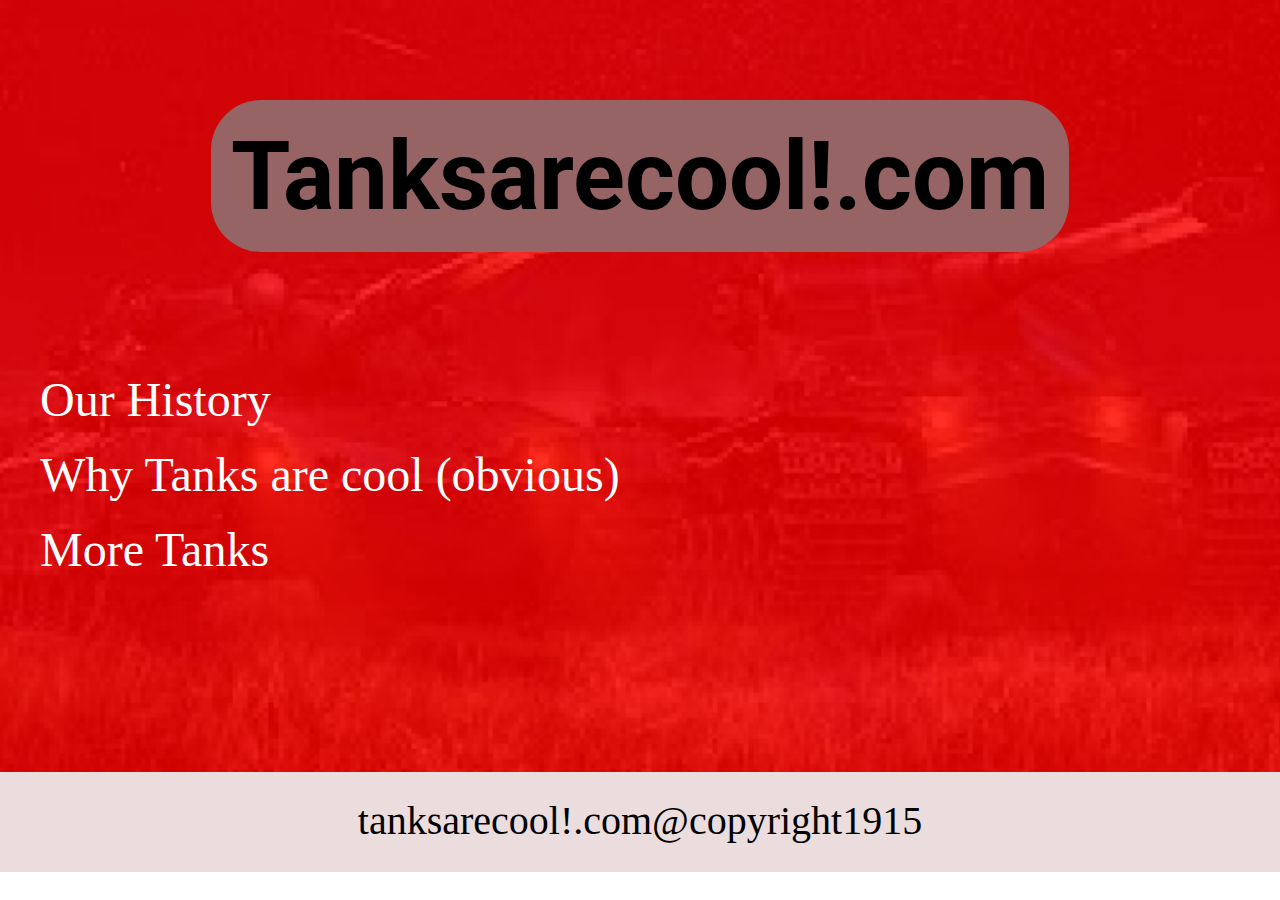
<file: Tanksarecool.com/index.html>
<!DOCTYPE html>
<html lang="pt-br">
	<head>

		<meta charset="UTF-8">
		<title> Tanksarecool!.com </title>

		<link rel="stylesheet" href="Tanksarecool-index.css">
		<link rel="preconnect" href="https://fonts.googleapis.com">
		<link rel="preconnect" href="https://fonts.gstatic.com" crossorigin>
		<link href="https://fonts.googleapis.com/css2?family=Roboto:wght@300&display=swap" rel="stylesheet">


	</head>
	<body>

		<div id="s1">
		
		<center><h1 id="tit">Tanksarecool!.com</h1></center>

		<a class="links" href="Tanksarecool-history.html">Our History</a>
		<a class="links" href="Tanksarecool-why.html">Why Tanks are cool (obvious)</a>
		<a class="links" href="Tanksarecool-tanks.html">More Tanks</a>
		
		</div>
		<footer>
			<center><p id="foot">tanksarecool!.com@copyright1915</p></center>
		</footer>
	</body>
</html>
</file>
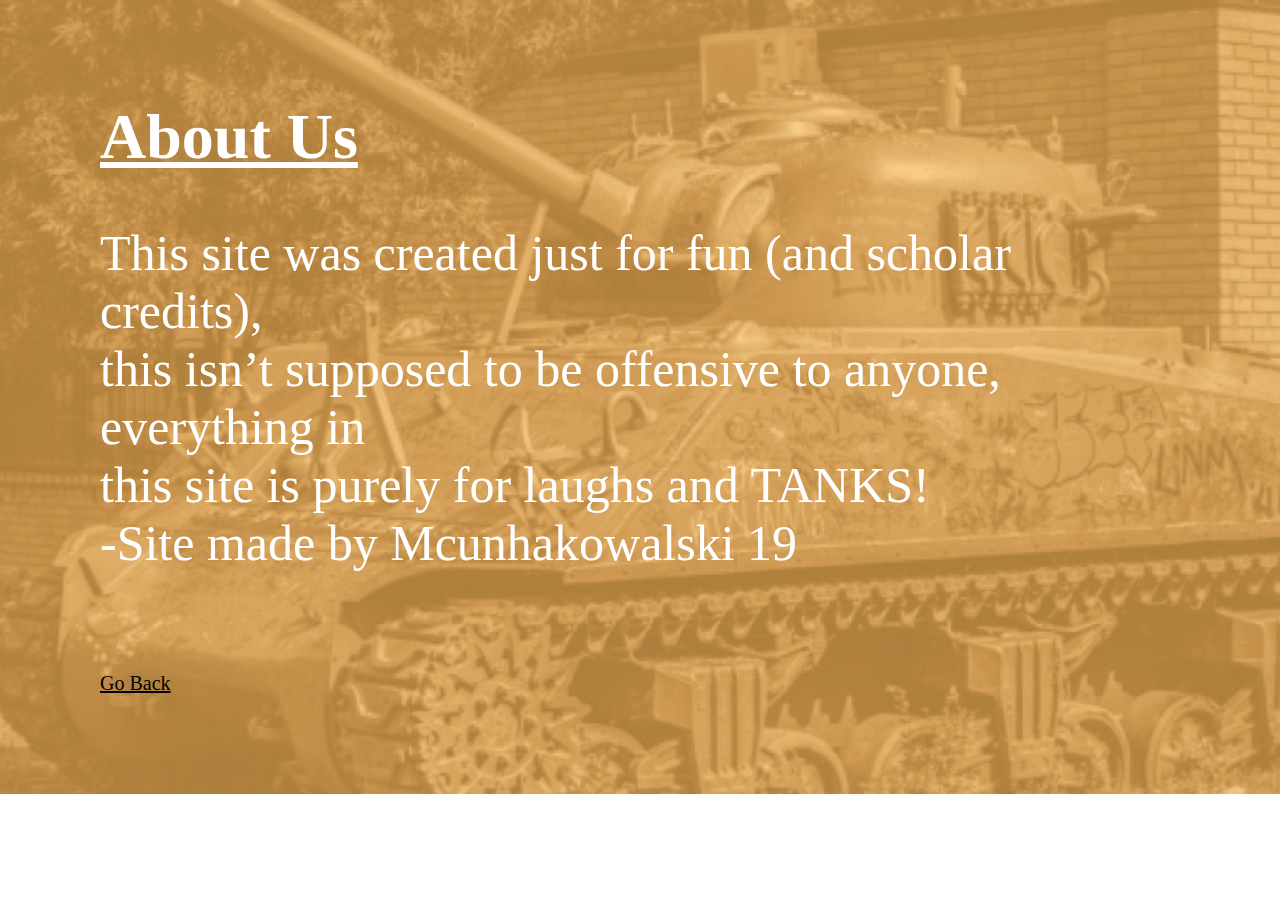
<file: Tanksarecool.com/Tanksarecool-history.html>
<!DOCTYPE html>
<html lang="pt-br">
	<head>
		<meta charset="UTF-8">
		<title> Tanksarecool!-History.com</title>

		<link rel="stylesheet" href="Tanksarecool-history.css">
	</head>
	<body>
		<h1>About Us</h1>
		<p id="text">This site was created just for fun (and scholar credits),</p>
		<p id="text">this isn’t supposed to be offensive to anyone, everything in</p>
		<p id="text">this site is purely for laughs and TANKS!</p>
		<p id="text">-Site made by Mcunhakowalski 19</p>
		
		<p id="blank"></p>

		<div id="button">
		<a id="back" href="index.html">Go Back</a>
		</div>
	</body>
</html>
</file>
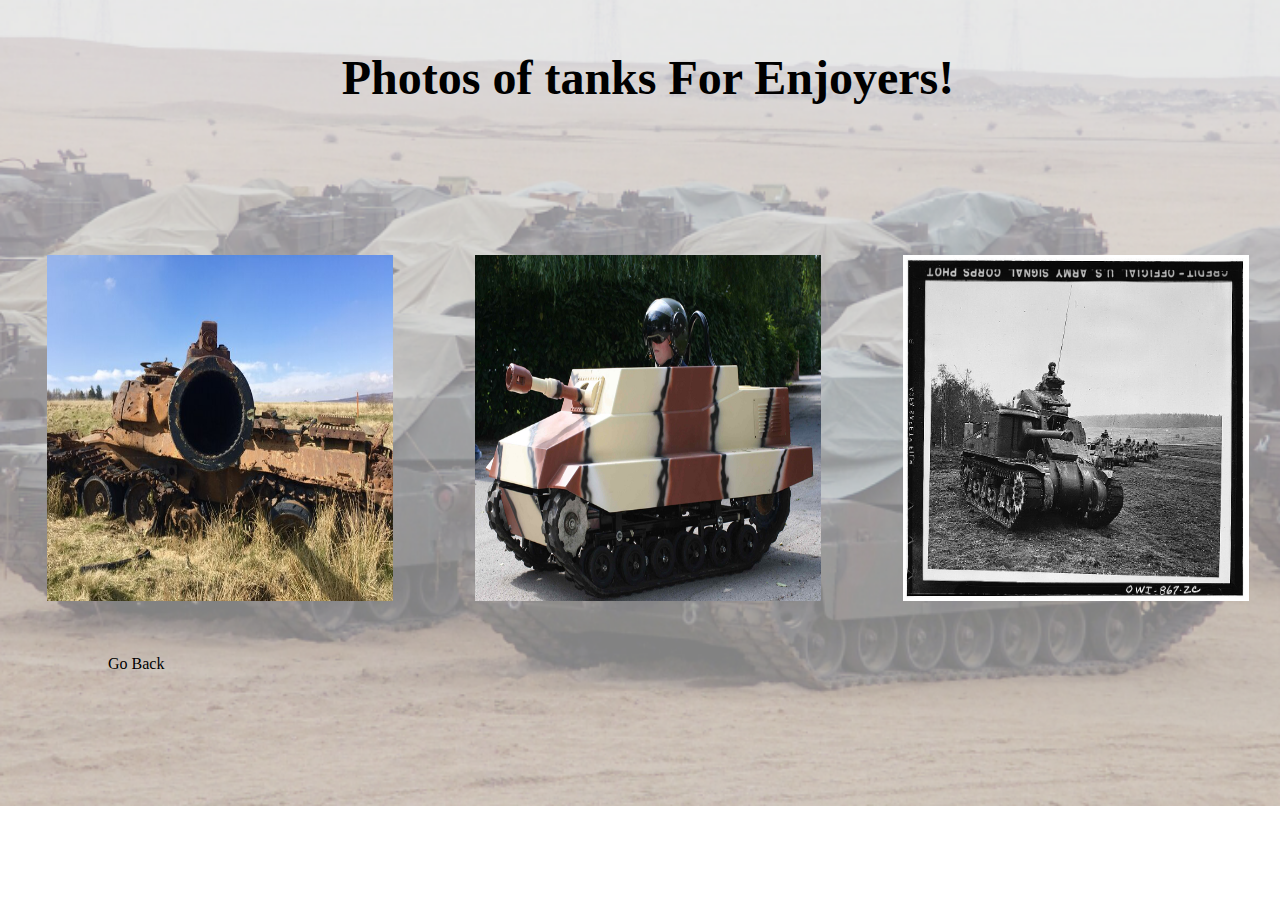
<file: Tanksarecool.com/Tanksarecool-tanks.html>
<!DOCTYPE html>
<html lang="pt-br">
	<head>
		<meta lang="UTF-8">
		<link rel="stylesheet" href="Tanksarecool-tanks.css">

		<title>Tanksarecool!-tanks.com</title>
	</head>
	<body>
		<center><h1>Photos of tanks For Enjoyers!</h1></center>

		<p id="blank"></p>

		<img class="tak" src="tanka6.jpg">
		<img class="tak" src="tanka7.jpg">
		<img class="tak" src="tanka9.jpg">

		<p id="blank2"></p>

		<a href="index.html">Go Back</a>
	</body>
</html>
</file>
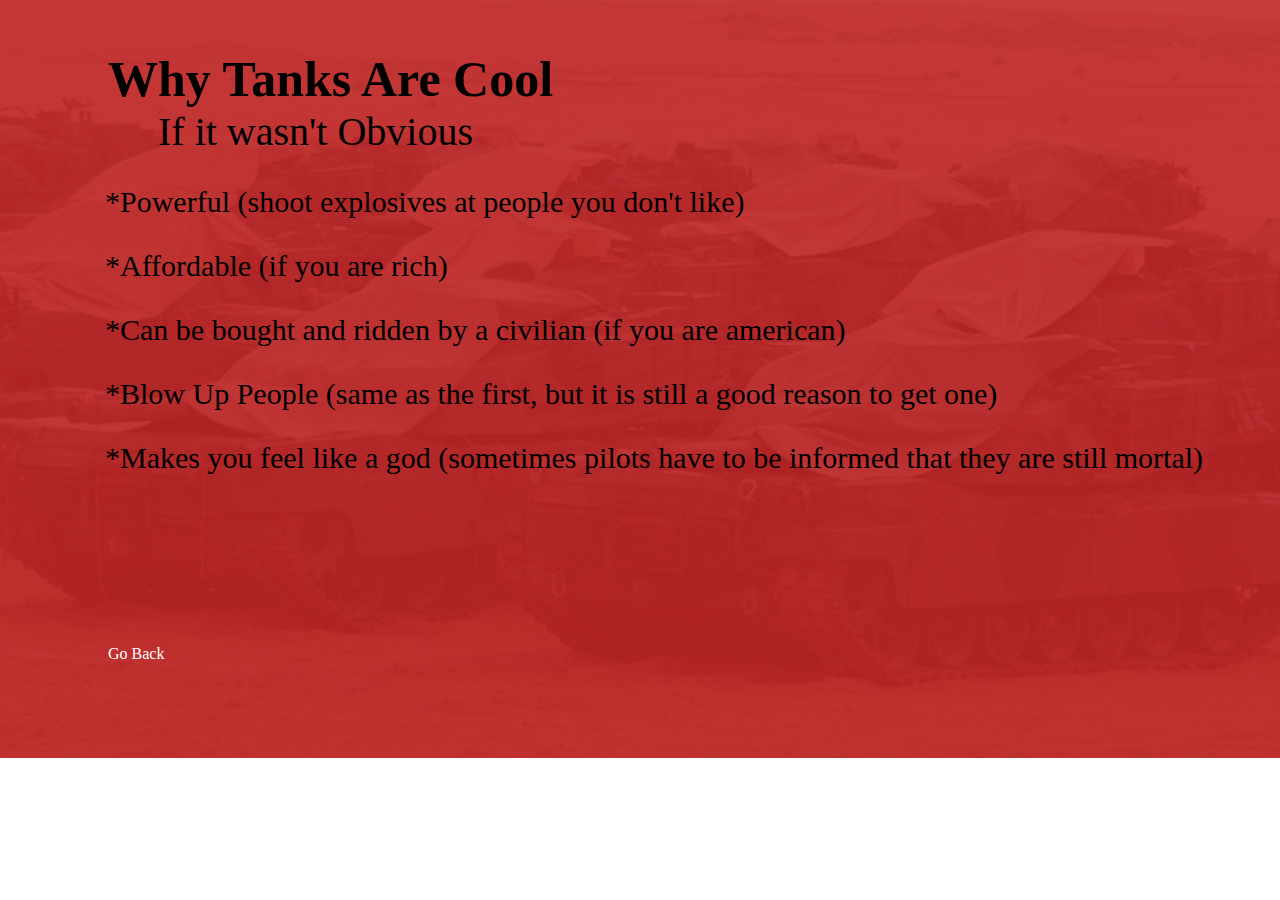
<file: Tanksarecool.com/Tanksarecool-why.html>
<!DOCTYPE html>
<html lang="pt-br">
	<head>
		<link rel="stylesheet" href="Tanksarecool-why.css">
		<meta charset="UTF-8">

		<title>Tanksarecool!-why.com</title>
	</head>
	<body>
		<h1>Why Tanks Are Cool</h1>
		<p id="sub">If it wasn't Obvious</p>

		<p class="rel">*Powerful (shoot explosives at people you don't like)</p>
		<p class="rel">*Affordable (if you are rich)</p>
		<p class="rel">*Can be bought and ridden by a civilian (if you are american)</p>
		<p class="rel">*Blow Up People (same as the first, but it is still a good reason to get one)</p>
		<p class="rel">*Makes you feel like a god (sometimes pilots have to be informed that they are still mortal)</p>

		<p id="blank"></p>

		<a href="index.html">Go Back</a>
	</body>
</html>
</file>
<file: Tanksarecool.com/Tanksarecool-index.css>
body {
	height: 832px;
	width: 100%;
	background-image: url("tanka.jpg.png");
	background-repeat: no-repeat;
	background-size: cover;
	margin: 0;
}
#s1 {
	height: 732px;
	width: 1280px;
	margin: 0px;
}
#tit {
	display: inline-block;
	margin: 100px 0px;
	padding: 20px 20px;
	font-size: 96px;
	text-align: center;
	font-family: 'Roboto', sans-serif;
	background-color: rgb(150, 100, 100);
	border-radius: 50px;
}
.links {
	color: rgb(255, 255, 255);
	font-size: 48px;
	display: block;
	margin: 20px 40px;
	text-decoration: none;
}
.links:hover {
	text-decoration: underline;
	text-decoration-color: rgb(255, 255, 255);
}

footer {
	background: rgb(235, 221, 221);
	height: 100px;
	width: 100%;
	margin: 0;

}
#foot {
	padding: 25px 0;
	font-size: 40px;
}
</file>
<file: Tanksarecool.com/Tanksarecool-history.css>
body {
	height: 600px;
	width: 100%;
	background-image: url("tanka2.png");
	background-repeat: no-repeat;
	background-size: cover;
	margin: 0;
}

h1 {
	font-size: 64px;
	color: rgb(255, 255, 255);
	margin: 100px 100px;
	margin-bottom: 50px;
	text-decoration: underline;
	text-decoration-color: rgb(255, 255, 255);
}

#text {
	color: rgb(255, 255, 255);
	font-size: 50px;
	margin: 0 100px;
}

#blank {
	margin: 100px 0;
}

#button {
	display: inline-block;
	margin-left: 100px;
	border: 200px 80px;
	border-radius: 30px;
}
#back {
	font-size: 20px;
	margin-left: 0px;
	color: rgb(0, 0, 0);
}
#back:hover {
	text-decoration: underline;
	text-decoration-color: rgb(0, 0, 0);
}
</file>
<file: Tanksarecool.com/Tanksarecool-tanks.css>
body {
	background-image: url("tanka4.png");
	background-repeat: no-repeat;
	background-size: cover;
	width: 1280px;
	height: 700px;
}

h1 {
	margin: 0;
	margin-top: 50px;
	font-size: 48px;
}

#blank {
	margin-top: 150px;
}

.tak {
	height: 346px;
	width: 346px;
	margin: 0px 39px;
}

#blank2 {
	margin-top: 50px;
}

a {
	color: rgb(0, 0, 0);
	text-decoration: none;
	margin-left: 100px;
}
a:hover {
	text-decoration: underline;
	text-decoration-color: rgb(0, 0, 0);
}
</file>
<file: Tanksarecool.com/Tanksarecool-why.css>
body {
	background-image: url("tanka3.png");
	background-repeat: no-repeat;
	background-size: cover;
	width: 1280px;
	height: 700px;
}
h1 {
	margin: 0;
	font-size: 50px;
	margin-top: 50px;
	margin-left: 100px;
}
#sub {
	font-size: 40px;
	margin: 0;
	margin-left: 150px;
}

.rel {
	color: rgb(0, 0, 0);
	font-size: 30px;
	margin-left: 97px;
}

#blank {
	margin: 0;
	margin-top: 170px;
}

a {
	margin-left: 100px;
	color: rgb(255, 255, 255);
	text-decoration: none;
}

a:hover {
	text-decoration: underline;
	text-decoration-color: rgb(255, 255, 255);
}
</file>
